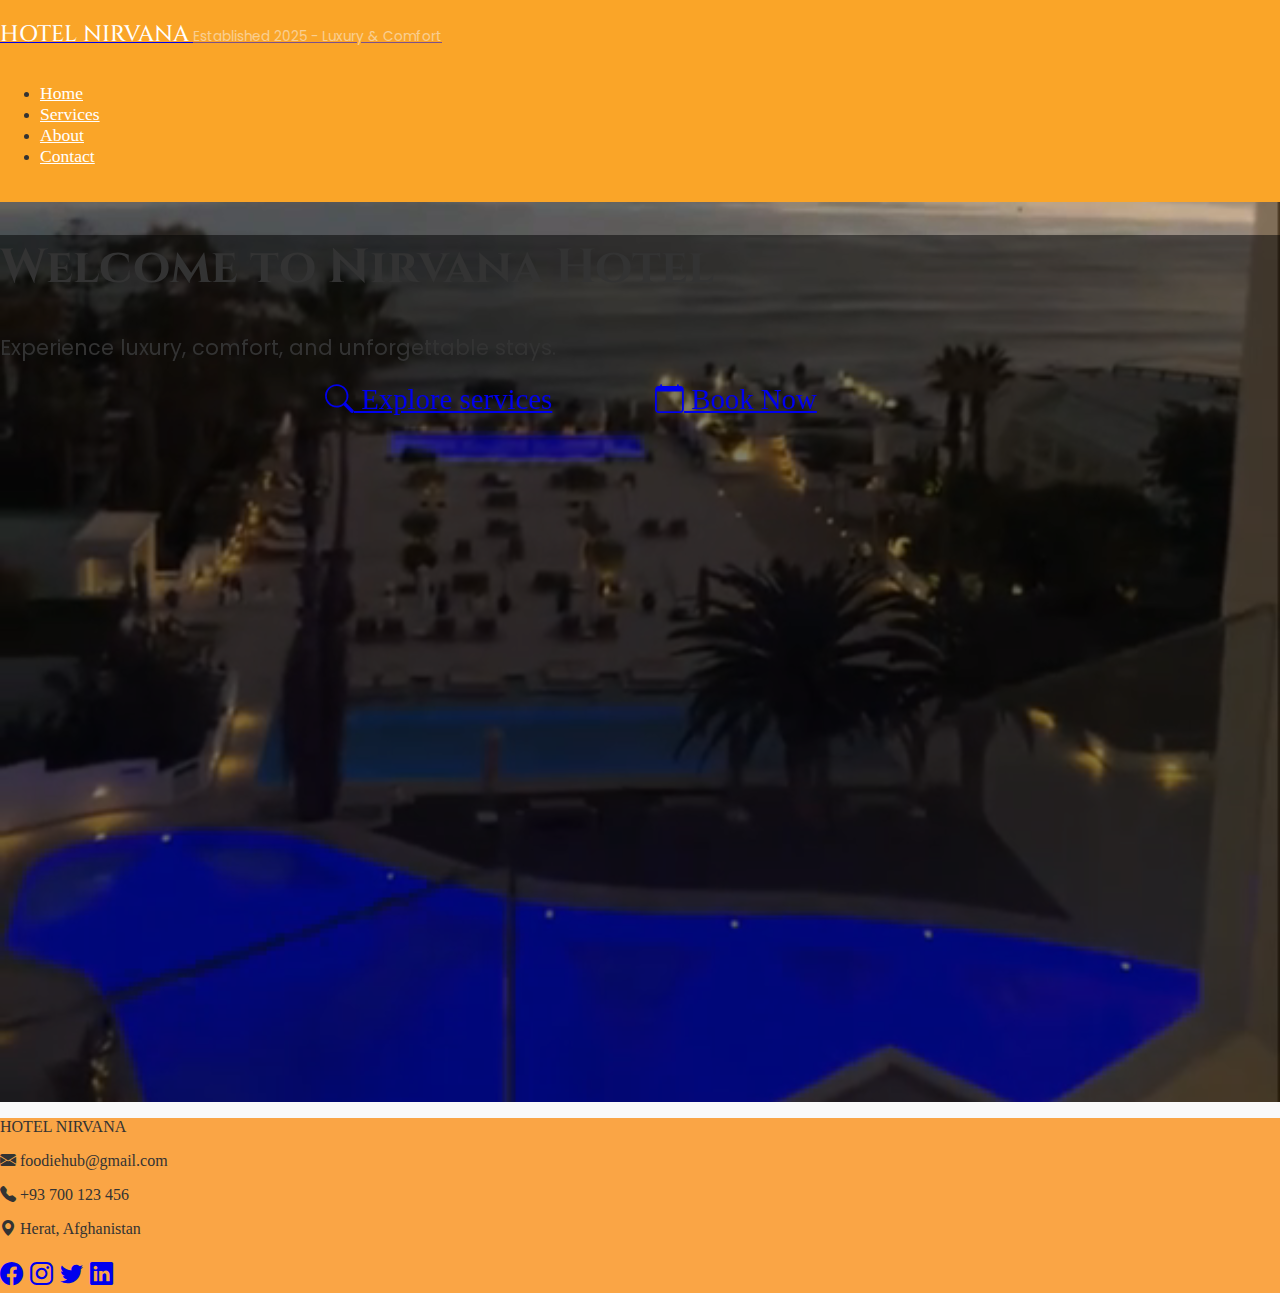
<file: index.html>
<!DOCTYPE html>
<html lang="en">
<head>
  <meta charset="UTF-8">
  <meta http-equiv="X-UA-Compatible" content="IE=edge">
  <meta name="viewport" content="width=device-width, initial-scale=1.0">
  <title>HOTEL NIRVANA</title>
  <link href="https://cdn.jsdelivr.net/npm/bootstrap@5.3.7/dist/css/bootstrap.min.css" rel="stylesheet"
    integrity="sha384-LN+7fdVzj6u52u30Kp6M/trliBMCMKTyK833zpbD+pXdCLuTusPj697FH4R/5mcr" crossorigin="anonymous">
  <link href="https://cdn.jsdelivr.net/npm/bootstrap-icons@1.10.5/font/bootstrap-icons.css" rel="stylesheet">
  <link href="https://fonts.googleapis.com/css2?family=Pacifico&family=Poppins:wght@400;600&display=swap"
    rel="stylesheet">
  <link href="https://fonts.googleapis.com/css2?family=Cinzel:wght@700&display=swap" rel="stylesheet">
  <link rel="stylesheet" href="style.css">
  <script src="https://cdn.lordicon.com/lordicon.js"></script>
</head>
<body>

  <!--navbar-->
  <nav class="navbar navbar-expand-lg">
    <div class="container d-flex justify-content-between align-items-center">
      <a href="#" class="d-flex align-items-center text-decoration-none">
        <lord-icon src="https://cdn.lordicon.com/xmoniccu.json" trigger="loop" style="width:50px;height:70px">
        </lord-icon>
        <div class="ms-2 d-flex flex-column">
          <span class="navbar-brand">HOTEL NIRVANA</span>
          <span class="brand-subtitle">Established 2025 - Luxury & Comfort</span>
        </div>
      </a>
      <button class="navbar-toggler" type="button" data-bs-toggle="collapse" data-bs-target="#navbarNav"
        aria-controls="navbarNav" aria-expanded="false" aria-label="Toggle navigation">
        <span class="navbar-toggler-icon"></span>
      </button>
      <div class="collapse navbar-collapse justify-content-end" id="navbarNav">
        <ul class="navbar-nav">
          <li class="nav-item mx-2 d-flex align-items-center">
            <a class="nav-link active" href="index.html">Home</a>
          </li>
          <li class="nav-item mx-2 d-flex align-items-center">
            <a class="nav-link" href="rooms.html">Services</a>
          </li>
          <li class="nav-item mx-2 d-flex align-items-center">
            <a class="nav-link" href="about.html">About</a>
          </li>
          <li class="nav-item mx-2 d-flex align-items-center">
            <a class="nav-link" href="contact.html">Contact</a>
          </li>
        </ul>
      </div>
    </div>
  </nav>

  <!--hero section-->
  <header class="hero-section position-relative">
    <video autoplay muted loop playsinline class="hero-video">
      <source src="IMG_3647.MP4" type="video/mp4">
    </video>
    <div class="hero-overlay d-flex justify-content-center align-items-center text-center text-white">
      <div class="hero-content d-flex flex-column align-items-center">
        <div class="hero-text">
          <h1>Welcome to Nirvana Hotel</h1>
          <p>Experience luxury, comfort, and unforgettable stays.</p>
        </div>
        <div class="hero-buttons d-flex flex-column flex-md-row align-items-center mt-4 gap-3">
          <a href="rooms.html" class="btn btn-primary btn-lg btn-animated flex-grow-1"><i class="bi bi-search"></i>
            Explore services</a>
          <a href="menu.html" class="btn btn-outline-light btn-lg btn-animated flex-grow-1"><i
              class="bi bi-calendar"></i> Book Now</a>
        </div>
      </div>
    </div>
  </header>

  <!--Footer -->
  <footer class="footer py-4" style="background-color: #FAA545;">
    <div class="container">
      <div class="row align-items-center">
        <div class="col-12 col-md-6 mb-4 mb-md-0 text-center text-md-start">
          <p class="mb-2 fw-bold fs-4 text-dark">HOTEL NIRVANA</p>
          <p class="mb-1 fs-6 text-dark">
            <i class="bi bi-envelope-fill me-3"></i> foodiehub@gmail.com
          </p>
          <p class="mb-1 fs-6 text-dark">
            <i class="bi bi-telephone-fill me-3"></i> +93 700 123 456
          </p>
          <p class="mb-0 fs-6 text-dark">
            <i class="bi bi-geo-alt-fill me-3"></i> Herat, Afghanistan
          </p>
        </div>
        <!-- Social Icons -->
        <div class="col-12 col-md-6 text-center text-md-end">
          <a href="https://www.facebook.com/" class="icon-link me-3"><i class="bi bi-facebook text-primary"></i></a>
          <a href="https://www.instagram.com/" class="icon-link me-3"><i class="bi bi-instagram text-danger"></i></a>
          <a href="https://www.twitter.com" class="icon-link me-3"><i class="bi bi-twitter text-info"></i></a>
          <a href="https://www.linkedin.com/in/" class="icon-link"><i class="bi bi-linkedin text-primary"></i></a>
        </div>
      </div>
    </div>
  </footer>


  <script src="https://cdn.jsdelivr.net/npm/bootstrap@5.3.7/dist/js/bootstrap.bundle.min.js"
    integrity="sha384-ndDqU0Gzau9qJ1lfW4pNLlhNTkCfHzAVBReH9diLvGRem5+R9g2FzA8ZGN954O5Q"
    crossorigin="anonymous"></script>
</body>
</html>
</file>
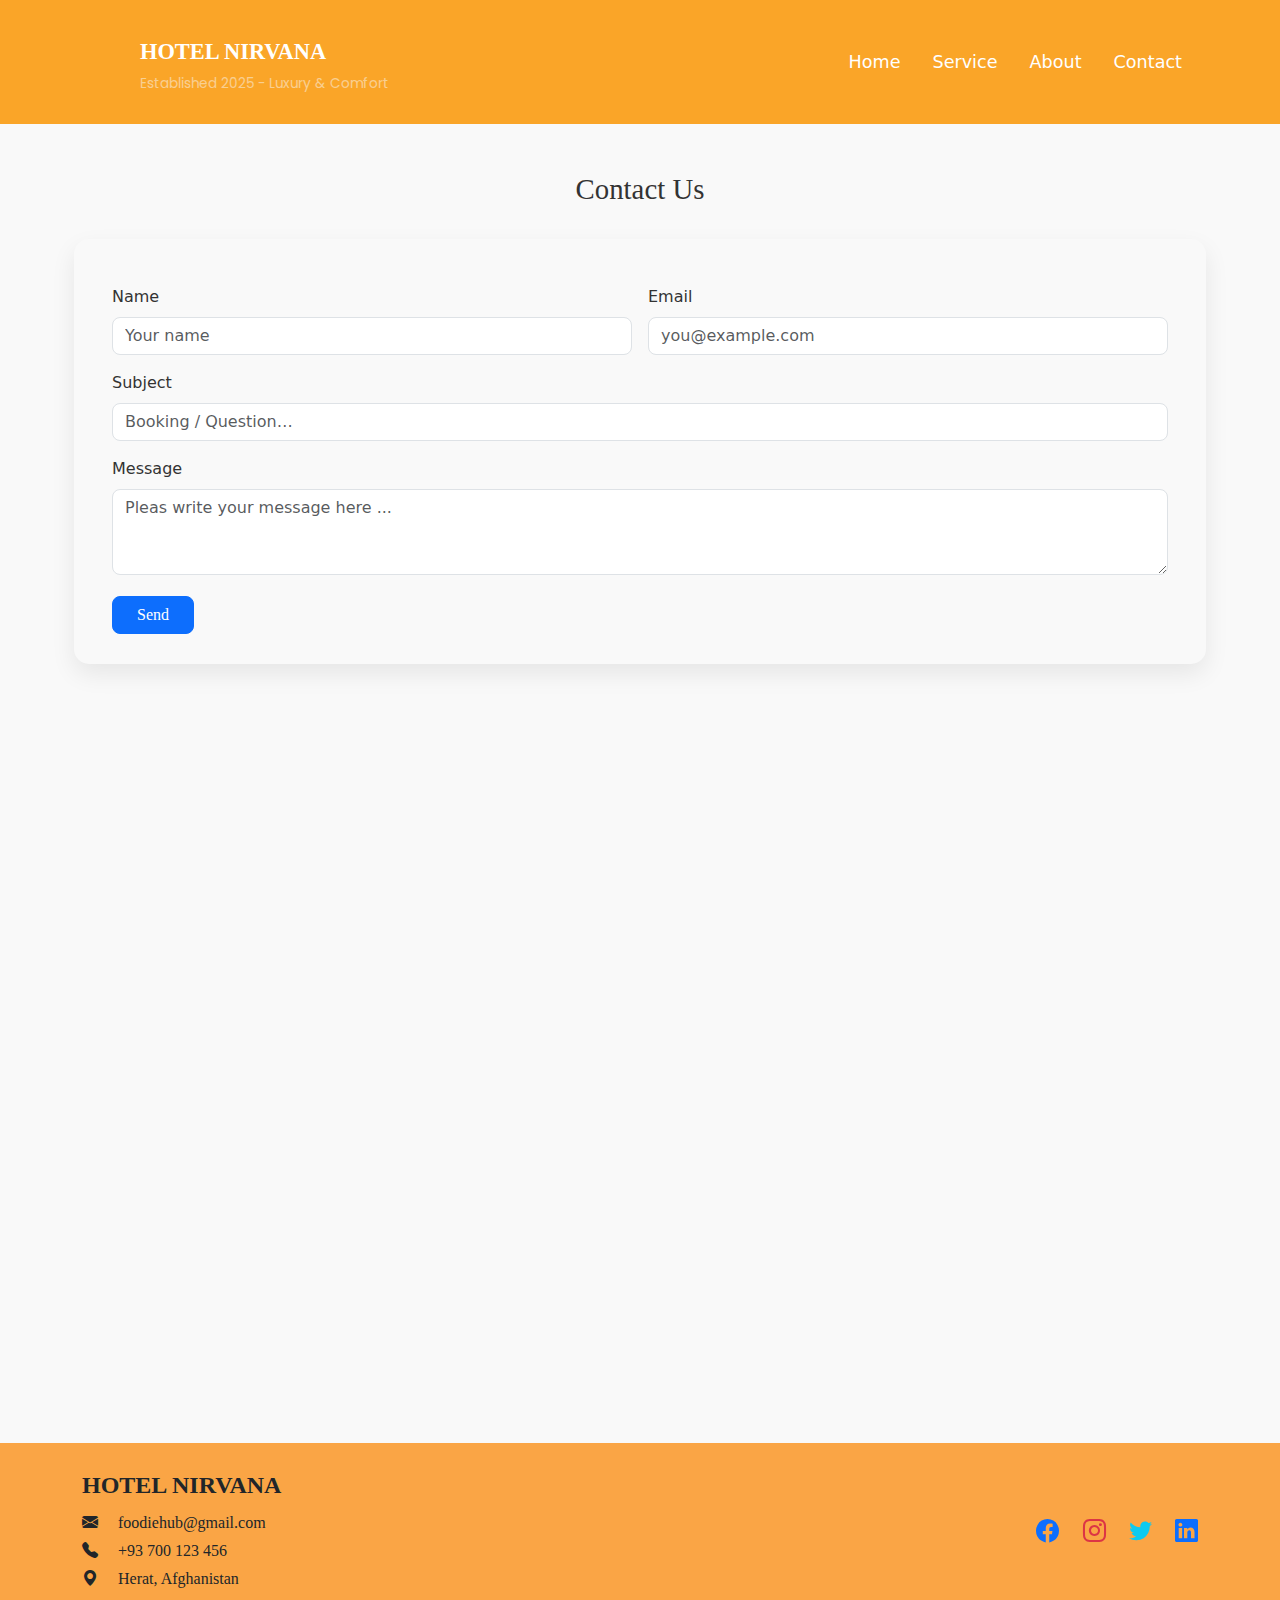
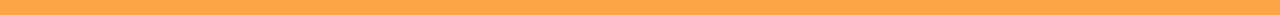
<file: contact.html>
<!DOCTYPE html>
<html lang="en">

<head>
  <meta charset="UTF-8">
  <meta http-equiv="X-UA-Compatible" content="IE=edge">
  <meta name="viewport" content="width=device-width, initial-scale=1.0">
  <title>HOTEL NIRVANA</title>
  <link href="https://cdn.jsdelivr.net/npm/bootstrap@5.3.7/dist/css/bootstrap.min.css" rel="stylesheet"
    integrity="sha384-LN+7fdVzj6u52u30Kp6M/trliBMCMKTyK833zpbD+pXdCLuTusPj697FH4R/5mcr" crossorigin="anonymous">
  <link href="https://cdn.jsdelivr.net/npm/bootstrap-icons@1.10.5/font/bootstrap-icons.css" rel="stylesheet">
  <link rel="icon" href="imaes/photo_2025-07-04_05-34-00_Cropped__1_-removebg-preview.png">
  <link href="https://cdn.jsdelivr.net/npm/bootstrap@5.3.3/dist/css/bootstrap.min.css" rel="stylesheet">
  <link href="https://cdn.jsdelivr.net/npm/bootstrap-icons@1.11.3/font/bootstrap-icons.min.css" rel="stylesheet">
  <script src="https://cdn.lordicon.com/lordicon.js"></script>
  <link href="https://fonts.googleapis.com/css2?family=Pacifico&family=Poppins:wght@400;600&display=swap"
    rel="stylesheet">
  <link rel="stylesheet" href="style.css">
</head>

<body>

  <!--navbar-->
  <nav class="navbar navbar-expand-lg">
    <div class="container d-flex justify-content-between align-items-center">

      <a href="#" class="d-flex align-items-center text-decoration-none">
        <lord-icon src="https://cdn.lordicon.com/xmoniccu.json" trigger="loop" style="width:50px;height:70px">
        </lord-icon>
        <div class="ms-2 d-flex flex-column">
          <span class="navbar-brand fw-bold">HOTEL NIRVANA</span>
          <span class="brand-subtitle">Established 2025 - Luxury & Comfort</span>
        </div>
      </a>
      <button class="navbar-toggler" type="button" data-bs-toggle="collapse" data-bs-target="#navbarNav"
        aria-controls="navbarNav" aria-expanded="false" aria-label="Toggle navigation">
        <span class="navbar-toggler-icon"></span>
      </button>
      <div class="collapse navbar-collapse justify-content-end" id="navbarNav">
        <ul class="navbar-nav">
          <li class="nav-item mx-2 d-flex align-items-center">
            <a class="nav-link active" href="index.html">Home</a>
          </li>
          <li class="nav-item mx-2 d-flex align-items-center">
            <a class="nav-link" href="rooms.html">Service</a>
          </li>
          <li class="nav-item mx-2 d-flex align-items-center">
            <a class="nav-link" href="about.html">About</a>
          </li>
          <li class="nav-item mx-2 d-flex align-items-center">
            <a class="nav-link" href="contact.html">Contact</a>
          </li>
        </ul>
      </div>
    </div>
  </nav>

  <!--form-->
  <section class="container my-5">
    <h2 class="h4 mb-5 text-center text-md-start"> Contact Us</h2>
    <form class="row g-3 custom-form" action="#" method="post">
      <div class="col-md-6">
        <label for="name" class="form-label">Name</label>
        <input type="text" id="name" class="form-control" placeholder="Your name" required>
      </div>
      <div class="col-md-6">
        <label for="email" class="form-label">Email</label>
        <input type="email" id="email" class="form-control" placeholder="you@example.com" required>
      </div>
      <div class="col-12">
        <label for="subject" class="form-label">Subject</label>
        <input type="text" id="subject" class="form-control" placeholder="Booking / Question…" required>
      </div>
      <div class="col-12">
        <label for="message" class="form-label">Message</label>
        <textarea class="form-control" name="" id="message" placeholder="Pleas write your message here ..." cols="20" rows="3" required></textarea>
      </div>
      <div class="col-12 text-center text-md-start">
        <button type="submit" class="btn btn-primary px-4">Send</button>
      </div>
    </form>

    <!-- Google Map -->
    <div class="mt-4">
      <iframe
        src="https://www.google.com/maps/embed?pb=!1m18!1m12!1m3!1d3241.918242275762!2d62.202078!3d34.347233!2m3!1f0!2f0!3f0!3m2!1i1024!2i768!4f13.1!3m3!1m2!1s0x3eedfda2700b6eaf%3A0x6c7bcabc350a3dd1!2sHerat%2C%20Afghanistan!5e0!3m2!1sen!2s!4v1719999999999"
        width="100%" height="700" style="border:0;" allowfullscreen="" loading="lazy"
        referrerpolicy="no-referrer-when-downgrade">
      </iframe>
    </div>
  </section>

  <!--Footer -->
  <footer class="footer py-4" style="background-color: #FAA545;">
    <div class="container">
      <div class="row align-items-center">
        <div class="col-12 col-md-6 mb-4 mb-md-0 text-center text-md-start">
          <p class="mb-2 fw-bold fs-4 text-dark">HOTEL NIRVANA</p>
          <p class="mb-1 fs-6 text-dark">
            <i class="bi bi-envelope-fill me-3"></i> foodiehub@gmail.com
          </p>
          <p class="mb-1 fs-6 text-dark">
            <i class="bi bi-telephone-fill me-3"></i> +93 700 123 456
          </p>
          <p class="mb-0 fs-6 text-dark">
            <i class="bi bi-geo-alt-fill me-3"></i> Herat, Afghanistan
          </p>
        </div>
        <!-- Social Icons -->
        <div class="col-12 col-md-6 text-center text-md-end">
          <a href="https://www.facebook.com/" class="icon-link me-3"><i class="bi bi-facebook text-primary"></i></a>
          <a href="https://www.instagram.com/" class="icon-link me-3"><i class="bi bi-instagram text-danger"></i></a>
          <a href="https://www.twitter.com" class="icon-link me-3"><i class="bi bi-twitter text-info"></i></a>
          <a href="https://www.linkedin.com/in/" class="icon-link"><i class="bi bi-linkedin text-primary"></i></a>
        </div>
      </div>
    </div>
  </footer>


  <script src="https://cdn.jsdelivr.net/npm/bootstrap@5.3.7/dist/js/bootstrap.bundle.min.js"
    integrity="sha384-ndDqU0Gzau9qJ1lfW4pNLlhNTkCfHzAVBReH9diLvGRem5+R9g2FzA8ZGN954O5Q"
    crossorigin="anonymous"></script>
</body>
</html>
</file>
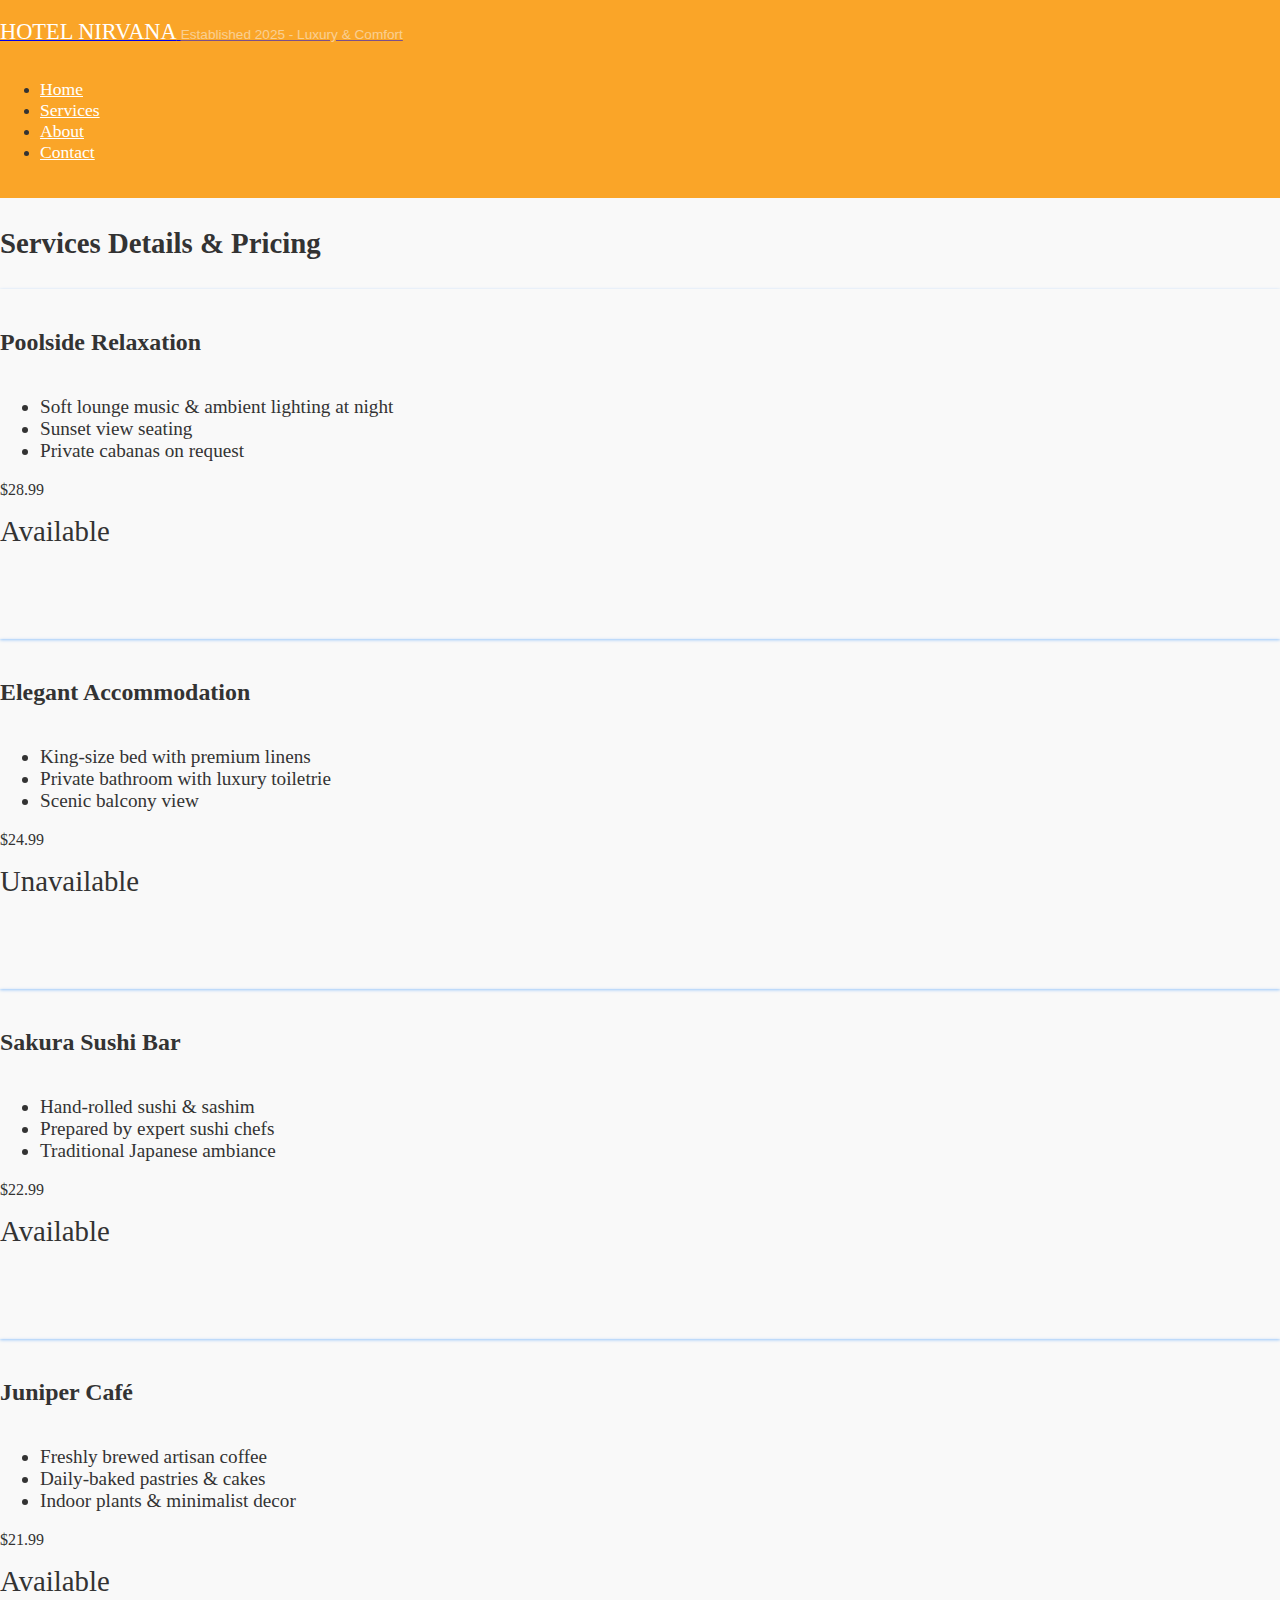
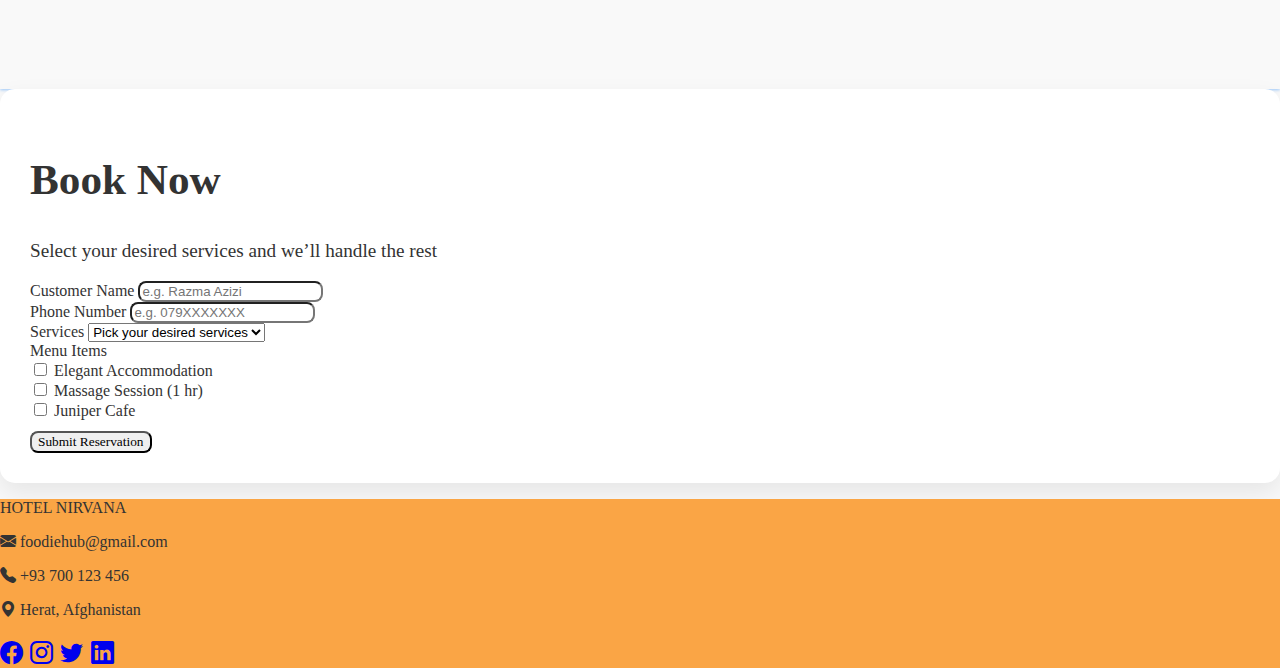
<file: menu.html>
<!DOCTYPE html>
<html lang="en">
<head>
  <meta charset="UTF-8">
  <meta http-equiv="X-UA-Compatible" content="IE=edge">
  <meta name="viewport" content="width=device-width, initial-scale=1.0">
  <title>HOTEL NIRVANA</title>
  <link rel="icon" href="imaes/photo_2025-07-04_05-34-00_Cropped__1_-removebg-preview.png">
  <link href="https://cdn.jsdelivr.net/npm/bootstrap@5.3.7/dist/css/bootstrap.min.css" rel="stylesheet"
    integrity="sha384-LN+7fdVzj6u52u30Kp6M/trliBMCMKTyK833zpbD+pXdCLuTusPj697FH4R/5mcr" crossorigin="anonymous">
  <script src="https://cdn.lordicon.com/lordicon.js"></script>
  <link href="https://cdn.jsdelivr.net/npm/bootstrap-icons@1.11.3/font/bootstrap-icons.min.css" rel="stylesheet">
  <script src="https://cdn.lordicon.com/lordicon.js"></script>
  <link rel="stylesheet" href="style.css">
</head>
<body>

  <!--navbar-->
  <nav class="navbar navbar-expand-lg">
    <div class="container d-flex justify-content-between align-items-center">
      <a href="#" class="d-flex align-items-center text-decoration-none">
        <lord-icon src="https://cdn.lordicon.com/xmoniccu.json" trigger="loop" style="width:50px;height:70px">
        </lord-icon>
        <div class="ms-2 d-flex flex-column">
          <span class="navbar-brand fw-bold">HOTEL NIRVANA</span>
          <span class="brand-subtitle">Established 2025 - Luxury & Comfort</span>
        </div>
      </a>
      <button class="navbar-toggler" type="button" data-bs-toggle="collapse" data-bs-target="#navbarNav"
        aria-controls="navbarNav" aria-expanded="false" aria-label="Toggle navigation">
        <span class="navbar-toggler-icon"></span>
      </button>
      <div class="collapse navbar-collapse justify-content-end" id="navbarNav">
        <ul class="navbar-nav">
          <li class="nav-item mx-2 d-flex align-items-center">
            <a class="nav-link active" href="index.html">Home</a>
          </li>
          <li class="nav-item mx-2 d-flex align-items-center">
            <a class="nav-link" href="rooms.html">Services</a>
          </li>
          <li class="nav-item mx-2 d-flex align-items-center">
            <a class="nav-link" href="about.html">About</a>
          </li>
          <li class="nav-item mx-2 d-flex align-items-center">
            <a class="nav-link" href="contact.html">Contact</a>
          </li>
        </ul>
      </div>
    </div>
  </nav>


  <!--cards-->
  <section class="py-5 bg-light">
    <div class="container ">
      <div class="text-center mb-4">
        <lord-icon src="https://cdn.lordicon.com/dxtswzxl.json" trigger="loop" style="width:80px;height:80px">
        </lord-icon>
        <h3 class="text-center fw-bold mb-5 display-6">Services Details & Pricing</h3>

        <div class="row g-4">
          <div class="col-12 col-md-6 col-lg-3">
            <div class="card h-100 shadow-sm custom-card p-3 d-flex flex-column border-0">
              <h5 class="fw-bold mb-3 mt-3 ps-3">Poolside Relaxation</h5>
              <ul class="text-muted small mb-3 mt-2">
              <li class="mt-2">Soft lounge music & ambient lighting at night</li>
              <li class="mt-3"> Sunset view seating</li>
              <li class="mt-3">Private cabanas on request</li>
              </ul>
              <div class="mt-auto d-flex justify-content-between align-items-center pt-3 border-top">
                <p class="text-primary fw-bold fs-5 mb-0">$28.99</p>
                <span class="badge bg-success fs-6">Available</span>
              </div>
            </div>
          </div>

          <div class="col-12 col-md-6 col-lg-3">
            <div class="card h-100 shadow-sm custom-card p-3 d-flex flex-column border-0">
              <h5 class="fw-bold mb-2 mt-3">Elegant Accommodation</h5>
              <ul class="text-muted small mb-3 mt-2">
              <li class="mt-2">King-size bed with premium linens</li>
              <li class="mt-3">Private bathroom with luxury toiletrie</li>
              <li class="mt-3"> Scenic balcony view</li>
              </ul>
              <div class="mt-auto d-flex justify-content-between align-items-center pt-3 border-top">
                <p class="text-primary fw-bold fs-5 mb-0">$24.99</p>
                <span class="badge bg-danger fs-6">Unavailable</span>
              </div>
            </div>
          </div>

          <div class="col-12 col-md-6 col-lg-3">
            <div class="card h-100 shadow-sm custom-card p-3 d-flex flex-column border-0">
              <h5 class="fw-bold mb-2 mt-3">Sakura Sushi Bar</h5>
              <ul class="text-muted small mb-3 mt-3">
              <li class="mt-2">Hand-rolled sushi & sashim</li>
              <li class="mt-2">Prepared by expert sushi chefs</li>
              <li class="mt-2">Traditional Japanese ambiance</li>
              </ul>
              <div class="mt-auto d-flex justify-content-between align-items-center pt-3 border-top">
                <p class="text-primary fw-bold fs-5 mb-0">$22.99</p>
                <span class="badge bg-success fs-6">Available</span>
              </div>
            </div>
          </div>

          <div class="col-12 col-md-6 col-lg-3">
            <div class="card h-100 shadow-sm custom-card p-3 d-flex flex-column border-0">
              <h5 class="fw-bold mb-2 mt-3">Juniper Café</h5>
              <ul class="text-muted small mb-3 mt-2">
              <li class="mt-2"> Freshly brewed artisan coffee</li>
              <li class="mt-2">Daily-baked pastries & cakes</li>
              <li class="mt-2">Indoor plants & minimalist decor</li>
              </ul>
              <div class="mt-auto d-flex justify-content-between align-items-center pt-3 border-top">
                <p class="text-primary fw-bold fs-5 mb-0">$21.99</p>
                <span class="badge bg-success fs-6">Available</span>
              </div>
            </div>
          </div>
        </div>
      </div>
  </section>


  <!-- Order Form Section -->
  <section id="order-form" class="py-5">
    <div class="container">
      <form action="#" class="custom-form p-4 shadow rounded bg-light" style="background-color: #fff;">
        <div class="text-center mb-4">
          <lord-icon src="https://cdn.lordicon.com/rhmhivzj.json" trigger="loop" style="width:70px;height:70px"
            class="mt-4">
          </lord-icon>
          <h2 class="fw-bold mt-3 text-primary">Book Now</h2>
          <p class="text-muted ">Select your desired services and we’ll handle the rest</p>
        </div>

        <div class="row g-4">
          <div class="col-md-6">
            <label for="name" class="form-label fw-semibold">Customer Name</label>
            <input type="text" class="form-control" id="name" placeholder="e.g. Razma Azizi" required>
          </div>
          <div class="col-md-6">
            <label for="phone" class="form-label fw-semibold">Phone Number</label>
            <input type="tel" class="form-control" id="phone" placeholder="e.g. 079XXXXXXX" required
              pattern="[0-9]{10,}">
          </div>

          <div class="col-md-6">
            <label for="restaurant" class="form-label fw-semibold">Services</label>
            <select class="form-select" id="restaurant" required>
              <option selected disabled>Pick your desired services</option>
              <option value="Afghan Delight">Poolside Relaxation</option>
              <option value="Spa Lounge">Spa Lounge</option>
              <option value="Room Service">Room Service</option>
              <option value="Coffee Corner">Coffee Corner</option>
              <option value="Sky Bar">Sky Bar</option>
              <option value="Sweet Treats">Sweet Treats</option>
            </select>
          </div>
          <div class="col-md-6">
            <label class="form-label fw-semibold">Menu Items</label>
            <div class="mb-2">
              <div class="form-check d-flex align-items-center">
                <input class="form-check-input me-2" type="checkbox" id="item-kabuli" value="Kabuli Palaw">
                <label class="form-check-label me-3" for="item-kabuli">Elegant Accommodation</label>
              </div>
              <div class="form-check d-flex align-items-center mt-2">
                <input class="form-check-input me-2" type="checkbox" id="item-massage" value="Massage Session">
                <label class="form-check-label me-3" for="item-massage">Massage Session (1 hr)</label>
              </div>
              <div class="form-check d-flex align-items-center mt-2">
                <input class="form-check-input me-2" type="checkbox" id="item-juice" value="Fresh Juice">
                <label class="form-check-label me-3" for="item-juice">Juniper Cafe</label>
              </div>
            </div>
          </div>
        </div>
        <div class="text-center mt-4">
          <button type="submit" class="btn btn-warning px-5 py-2 fw-semibold rounded-pill shadow-sm"
            style="transition: background-color 0.3s ease;">
            Submit Reservation
          </button>
        </div>
      </form>
    </div>
  </section>


  <!--Footer -->
  <footer class="footer py-4" style="background-color: #FAA545;">
    <div class="container">
      <div class="row align-items-center">
        <div class="col-12 col-md-6 mb-4 mb-md-0 text-center text-md-start">
          <p class="mb-2 fw-bold fs-4 text-dark">HOTEL NIRVANA</p>
          <p class="mb-1 fs-6 text-dark">
            <i class="bi bi-envelope-fill me-3"></i> foodiehub@gmail.com
          </p>
          <p class="mb-1 fs-6 text-dark">
            <i class="bi bi-telephone-fill me-3"></i> +93 700 123 456
          </p>
          <p class="mb-0 fs-6 text-dark">
            <i class="bi bi-geo-alt-fill me-3"></i> Herat, Afghanistan
          </p>
        </div>
        <!-- Social Icons -->
        <div class="col-12 col-md-6 text-center text-md-end">
          <a href="https://www.facebook.com/" class="icon-link me-3"><i class="bi bi-facebook text-primary"></i></a>
          <a href="https://www.instagram.com/" class="icon-link me-3"><i class="bi bi-instagram text-danger"></i></a>
          <a href="https://www.twitter.com" class="icon-link me-3"><i class="bi bi-twitter text-info"></i></a>
          <a href="https://www.linkedin.com/in/" class="icon-link"><i class="bi bi-linkedin text-primary"></i></a>
        </div>
      </div>
    </div>
  </footer>


  <script src="https://cdn.jsdelivr.net/npm/bootstrap@5.3.7/dist/js/bootstrap.bundle.min.js"
    integrity="sha384-ndDqU0Gzau9qJ1lfW4pNLlhNTkCfHzAVBReH9diLvGRem5+R9g2FzA8ZGN954O5Q"
    crossorigin="anonymous"></script>
</body>

</html>
</file>
<file: style.css>
body{
    font-family:'poppins'sans-serif;
    background-color: #f9f9f9;
    color: #333;
    margin: 0;
}

/*navbar*/
.navbar{
  background-color: rgb(250, 165, 40);
}
.navbar-nav .nav-link:hover,
.navbar-nav .nav-link.active:hover{
  font-weight: 700;
  color:#4d3e0e !important;
}
.nav-link,
.nav-link.active{
  font-size:1.1rem ;
  font-weight: 500;
  color: #ffffff !important;
}
  @media (max-width: 991.98px) {
    #navbarNav {
      text-align: center;
    }
    #navbarNav .navbar-nav {
      flex-direction: column !important; 
      align-items: center !important;    
    }
    #navbarNav .nav-item {
      margin: 0.3rem 0; 
    }
    #navbarNav .nav-link {
      text-align: center; 
    }
  }
.navbar-brand{
  color:rgb(255, 255, 255);
  font-family: 'Cinzel', serif; 
  font-weight: 500; 
  font-size: 1.4rem !important;
}
.navbar-brand:hover{
  color: #fff;
}
.brand-subtitle {
  font-family: 'Poppins', sans-serif;
  font-weight: 400;
  font-size: 0.85rem;
  opacity: 0.5;
  color: #f9f9f9;
}
.navbar-toggler-icon{
  background-image: url("data:image/svg+xml;charset=utf8,%3Csvg viewBox='0 0 30 30' xmlns='http://www.w3.org/2000/svg'%3E%3Cpath stroke='white' stroke-width='2' stroke-linecap='round' stroke-miterlimit='10' d='M4 7h22M4 15h22M4 23h22'/%3E%3C/svg%3E");
}
.navbar-toggler{
  border: none;
  background: transparent;
}
.navbar .container{
  padding-top: 1.2rem;
  padding-bottom: 1.2rem;
}


/*hero section*/
.hero-section{
  height: 100vh;
  overflow: hidden;
  position: relative;
}
.hero-video{
  position: absolute;
  top: 0;
  left: 0;
  width: 100%;
  height: 100%;
  object-fit: cover;
  z-index: 0;
}
.hero-overlay{
  position: relative;
  z-index: 1;
  width: 100%;
  height: 100%;
  background-color: rgba(0, 0, 0, 0.5);
}
.hero-text h1{
  font-size: 3rem;
}
.hero-text p{
  font-family: 'poppins',sans-serif;
  font-size: 1.3rem;
  margin-top: 10px;
}
.hero-buttons .btn{
max-width:300px ;
}
 .btn{
  font-family: initial !important;
}
.btn-animated {
transition: all 0.3s ease;
position: relative;
overflow: hidden;
}
.btn-animated:hover {
transform: scale(1.05);

}
.btn-animated::after{
content: "";
position: absolute;
top: 50%;
left: -50%;
width: 200%;
height: 200%;
background: rgba(255, 255, 255, 0.479);
transform: rotate(25deg) translate(-100%, -50%);
transition: all 0.5s ease;
pointer-events: none;
border-radius: 50%;
opacity: 0;
}
.btn-animated:hover::after {
transform: rotate(25deg) translate(100%, -50%);
opacity: 1;
}
.hero-buttons{
display: flex;
justify-content: center;
gap: 30px;               
}
.hero-buttons .btn{
flex: 1 1 auto;         
white-space: nowrap;     
}

@media (max-width:768px){
  .hero-text h1 {
    font-size: 1.5rem; 
  }
  .hero-text p {
    font-size: 0.80rem;
  }
.hero-buttons{
  flex-direction: column; 
  align-items: center;    
  gap: 16px;
  overflow: hidden;
}
.hero-buttons .btn{
  width: 90vw;           
  max-width: 360px; 
  font-size: 1.2rem; 
  padding: 0.6rem 1.2rem;     
}
.brand-subtitle {
  font-size: 0.7rem;
}
}

  /*services*/
  .text-center{
    font-family:'Cinzel', serif;
    font-size:1.8rem;
  }
    .card:hover {
      transform: translateY(-6px);
      transition: transform 0.3s ease, box-shadow 0.3s ease;
    }
  
    .btn-primary {
      transition: background-color 0.3s ease;
    }
  
    .btn-primary:hover, .btn-primary:focus {
      background-color: #689cfd !important;
      border-color: #458dfa !important;
    }
    @media (min-width: 992px) {
  #restaurants > .container {
    min-height: 500px; 
  }
  .card{
    min-height:350px;
  }
}
@media (max-width: 991.98px) {
  .card-body {
    min-height: 400px; 

  }
  .text-muted{
    font-size: 1.2rem;
   } 
}

/*menu*/
.text-muted{
  font-size: 1.2rem;
}

.custom-card {
  box-shadow: 0 1px 3px rgba(0, 123, 255, 0.377) !important;
}

.text-muted p{
  font-weight: 400;
}

@media (min-width: 992px) {
  .custom-card {
    max-height: 300px;
    overflow: hidden;
  }
  p{
    font-size: 1rem;
  }

}

/*form*/
.custom-form {
  background: #f9f9f9;
  padding: 30px;
  border-radius: 15px;
  box-shadow: 0 10px 25px rgba(0, 0, 0, 0.08);
}

.custom-form label {
  font-weight: 500;
  color: #333;
}

.custom-form .form-control {
  border-radius: 8px;
}

.custom-form button {
  border-radius: 8px;
}

@media (min-width: 768px) {
  h2.h4 {
    text-align: center !important;
  }
}


  /*about*/
  #about h2 { font-family: 'Orbitron', sans-serif; }
  #about .carousel img { height: 700px; object-fit: cover; }
  .opening-hours {
    background: rgb(242, 245, 245);
    backdrop-filter: blur(6px);
    border: 1px solid rgba(255,255,255,0.1);
  }
  @media (max-width: 767.98px) {
    #about .carousel img { height: 280px; }   
  }


  /*footer*/
  footer p{
    font-family: initial !important;
  }
  .icon-link i {
    font-size: 23px;
    transition: transform 0.3s ease, text-shadow 0.3s ease;
  }
  .icon-link:hover i {
    transform: scale(1.2);
    text-shadow: 0 0 8px rgba(250, 165, 69, 0.6); 
  }
</file>
